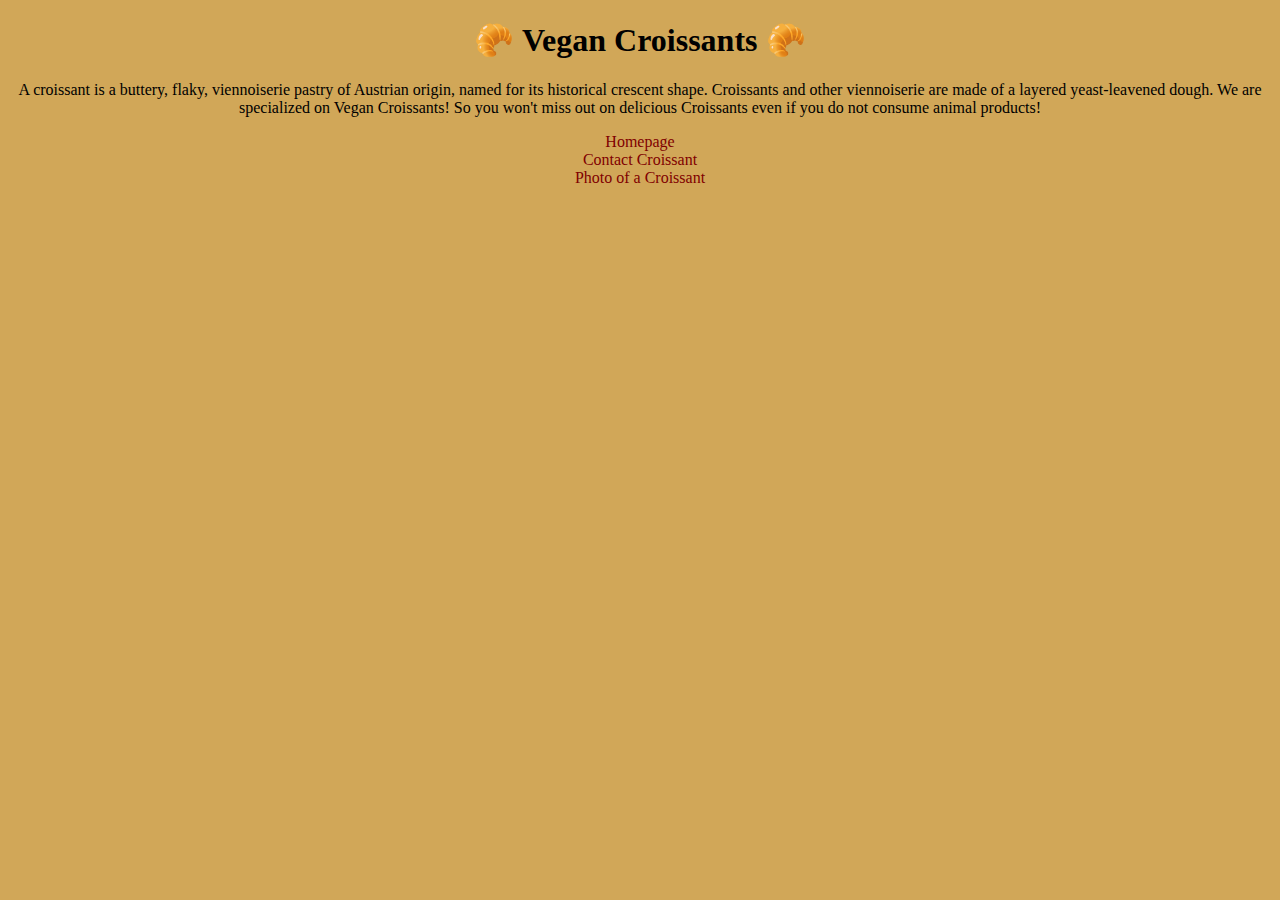
<file: index.html>
<!DOCTYPE html>
<html lang="en">
  <head>
    <meta charset="UTF-8" />
    <meta http-equiv="X-UA-Compatible" content="IE=edge" />
    <meta name="viewport" content="width=device-width, initial-scale=1.0" />
    <link
      href="https://cdn.jsdelivr.net/npm/bootstrap@5.0.0-beta3/dist/css/bootstrap.min.css"
      rel="stylesheet"
      integrity="sha384-eOJMYsd53ii+scO/bJGFsiCZc+5NDVN2yr8+0RDqr0Ql0h+rP48ckxlpbzKgwra6"
      crossorigin="anonymous"
    />

    <link rel="stylesheet" href="/src/style.css" />
    <title>Vegan Croissant</title>
  </head>
  <body>
    <div class="container">
      <h1>🥐 Vegan Croissants 🥐</h1>
      <p>
        A croissant is a buttery, flaky, viennoiserie pastry of Austrian origin,
        named for its historical crescent shape. Croissants and other
        viennoiserie are made of a layered yeast-leavened dough. We are
        specialized on Vegan Croissants! So you won't miss out on delicious
        Croissants even if you do not consume animal products!
      </p>
      <div class="row">
        <div class="col-4">
          <a href="/">Homepage</a>
        </div>
        <div class="col-4">
          <a href="/contact.html">Contact Croissant</a>
        </div>
        <div class="col-4">
          <a href="/photo.html">Photo of a Croissant</a>
        </div>
      </div>
    </div>
  </body>
</html>
</file>
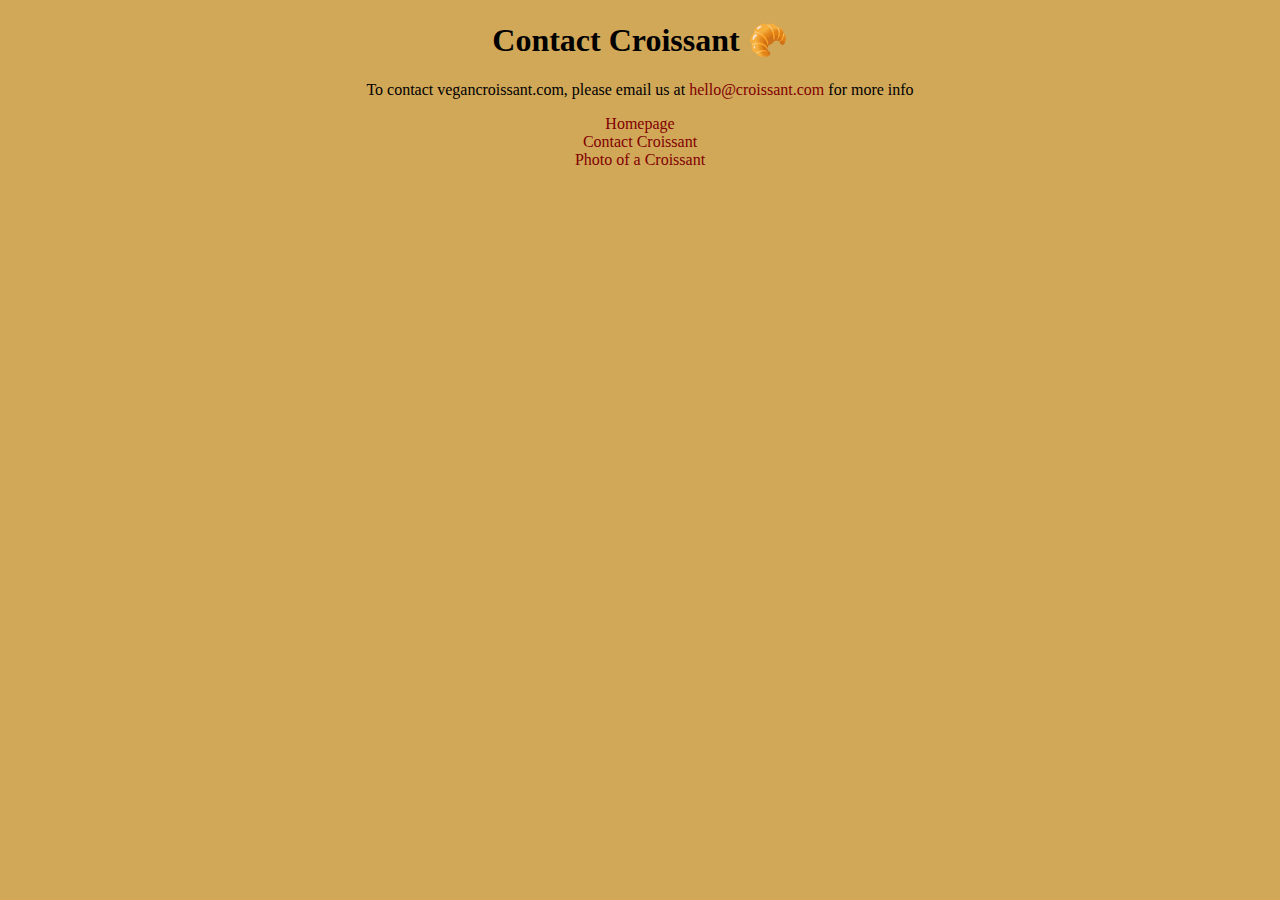
<file: contact.html>
<!DOCTYPE html>
<html lang="en">
  <head>
    <meta charset="UTF-8" />
    <meta http-equiv="X-UA-Compatible" content="IE=edge" />
    <meta name="viewport" content="width=device-width, initial-scale=1.0" />
    <link
      href="https://cdn.jsdelivr.net/npm/bootstrap@5.0.0-beta3/dist/css/bootstrap.min.css"
      rel="stylesheet"
      integrity="sha384-eOJMYsd53ii+scO/bJGFsiCZc+5NDVN2yr8+0RDqr0Ql0h+rP48ckxlpbzKgwra6"
      crossorigin="anonymous"
    />

    <link rel="stylesheet" href="/src/style.css" />
    <title>Contact Vegan Croissant | Vegan Croissant</title>
    <meta name="description" content="How to contact us for vegan Croissants" />
  </head>
  <body>
    <div class="container">
      <h1>Contact Croissant 🥐</h1>
      <p>
        To contact vegancroissant.com, please email us at
        <a href="mailto:hello@croissant.com" title="contact us via email"
          >hello@croissant.com</a
        >
        for more info
      </p>
      <div class="row">
        <div class="col-4">
          <a href="/" title="Home">Homepage</a>
        </div>
        <div class="col-4">
          <a href="/contact.html" title="Contact Vegan Croissant"
            >Contact Croissant</a
          >
        </div>
        <div class="col-4">
          <a href="/photo.html" title="Photo of vegan Croissants"
            >Photo of a Croissant</a
          >
        </div>
      </div>
    </div>
  </body>
</html>
</file>
<file: src/style.css>
body {
  background-color: rgb(209, 167, 88);
  text-align: center;
  margin: 20px auto;
}

a {
  color: rgb(128, 0, 0);
  text-decoration: none;
}

a:hover {
  color: black;
}
</file>
